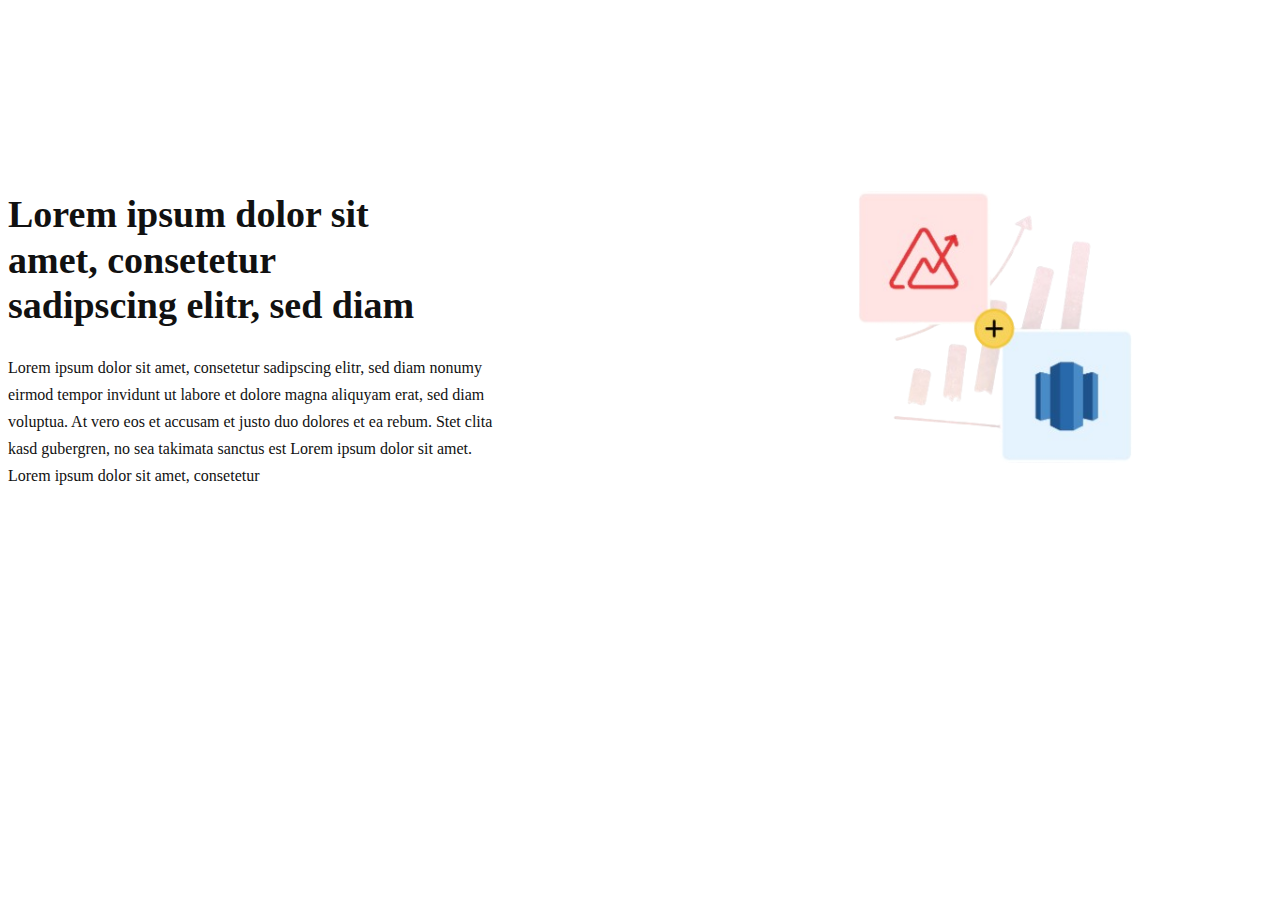
<file: teste-zoho/components/features.html>
<!DOCTYPE html>
<html lang="pt-BR">
<head>
    <meta charset="UTF-8">
    <meta name="viewport" content="width=device-width, initial-scale=1.0">
    <title>features Section</title>

    <link rel="stylesheet" href="../assets/css/features.css">
    
</head>
<body> 
    <section class="features">
        <div class="container features-content">
            
            <div class="features-left">
                <h2 class="features-title">
                    Lorem ipsum dolor sit <br>
                    amet, consetetur <br>
                    sadipscing elitr, sed diam
                </h2>
                
                <p class="features-text">
                    Lorem ipsum dolor sit amet, consetetur sadipscing elitr, sed diam 
                    nonumy eirmod tempor invidunt ut labore et dolore magna aliquyam 
                    erat, sed diam voluptua. At vero eos et accusam et justo duo dolores 
                    et ea rebum. Stet clita kasd gubergren, no sea takimata sanctus est 
                    Lorem ipsum dolor sit amet. Lorem ipsum dolor sit amet, consetetur
                </p>
            </div>

            <div class="features-right">
                <div class="imgGraph"></div>
            </div>

        </div>
    </section>
</body>
</html>
</file>
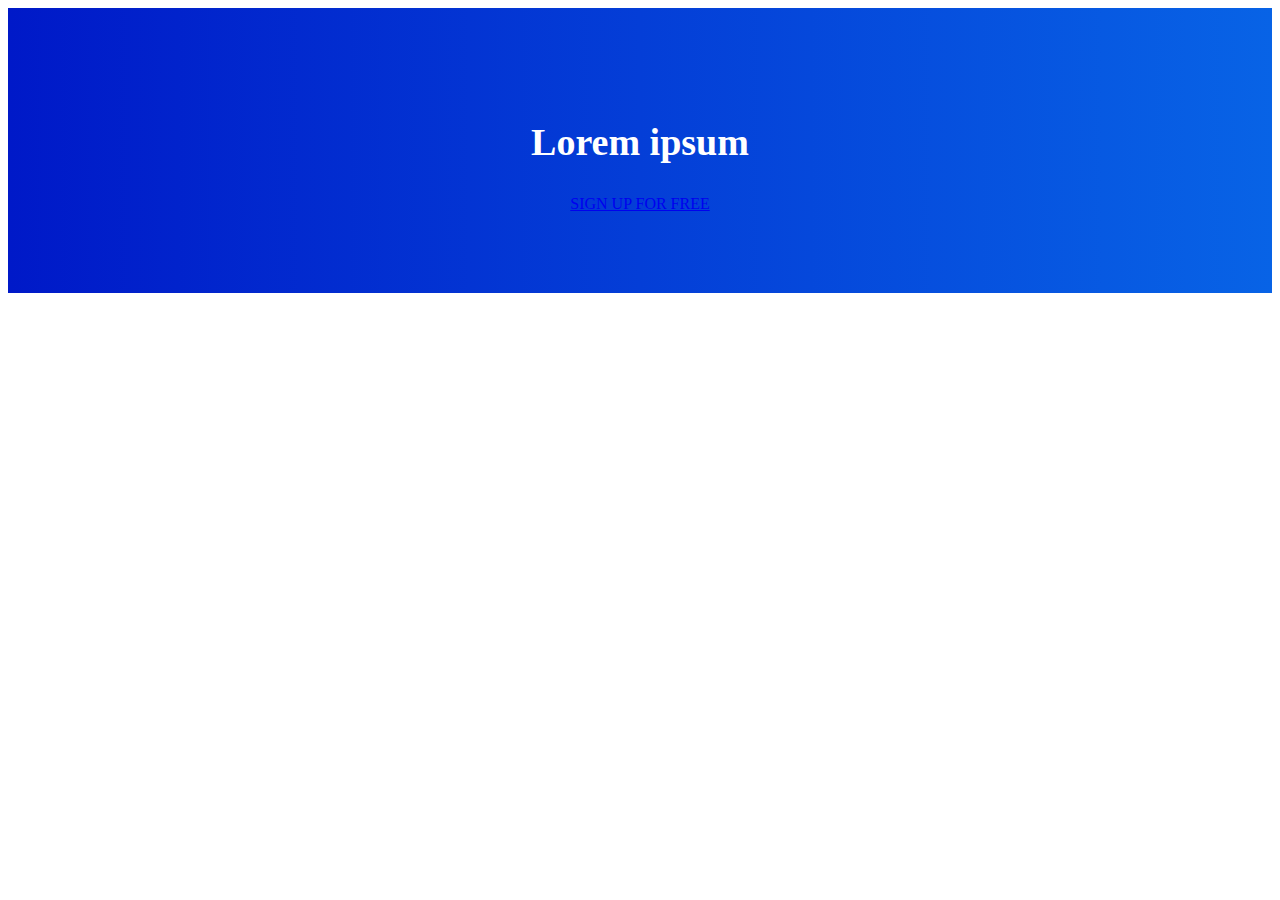
<file: teste-zoho/components/footer.html>
<!DOCTYPE html>
<html lang="pt-BR">
<head>
    <meta charset="UTF-8">
    <meta name="viewport" content="width=device-width, initial-scale=1.0">
    <title>footer Section</title>

    <link rel="stylesheet" href="../assets/css/footer.css">
    
</head>
<body> 
<section class="cta-footer">
        <div class="container cta-content">
            
            <h2 class="cta-title">Lorem ipsum</h2>
            
            <a href="#" class="btn-primary">SIGN UP FOR FREE</a>
            
        </div>
    </section>
</body>
</html>
</file>
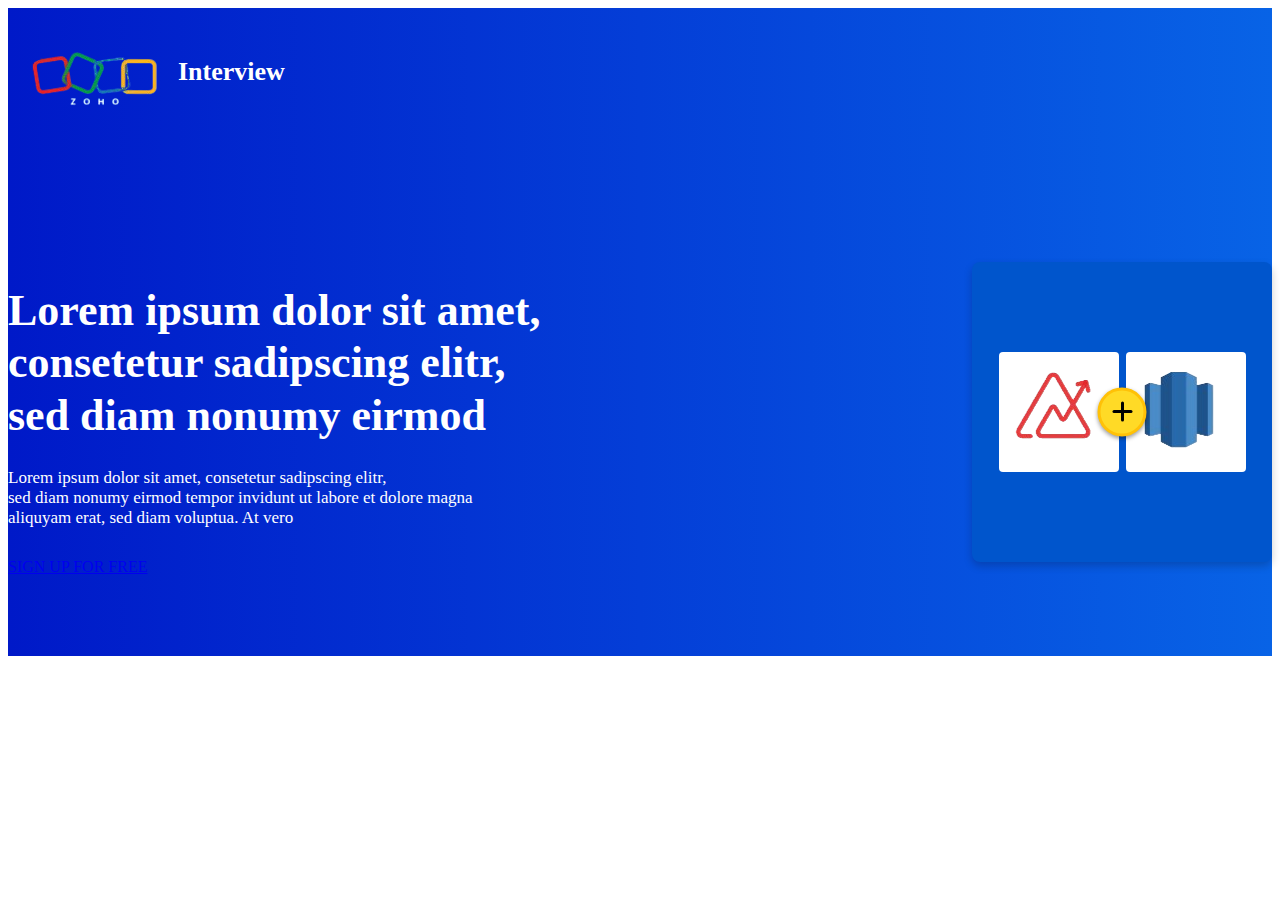
<file: teste-zoho/components/hero.html>
<!DOCTYPE html>
<html lang="pt-BR">
<head>
    <meta charset="UTF-8">
    <meta name="viewport" content="width=device-width, initial-scale=1.0">
    <title>Hero Section</title>

    <link rel="stylesheet" href="../assets/css/hero.css">
    
</head>
<body>

<!-- HEADER -->
    <header class="header">
        <div class="container">
            <div class="header-left">
                <div class="logo sprite sprite-logo"></div>

                <h1 class="header-title">Interview</h1>
            </div>
        </div>
    </header>

    <!-- HERO SECTION -->
    <section class="hero">
        <div class="container hero-content">

            <div class="hero-left">
                <h2 class="hero-title">
                    Lorem ipsum dolor sit amet,<br>
                    consetetur sadipscing elitr,<br>
                    sed diam nonumy eirmod
                </h2>

                <p class="hero-subtitle">
                    Lorem ipsum dolor sit amet, consetetur sadipscing elitr,<br>
                    sed diam nonumy eirmod tempor invidunt ut labore et
                    dolore magna aliquyam erat, sed diam voluptua. At vero
                </p>

                <a href="#" class="btn-primary">SIGN UP FOR FREE</a>
            </div>

            <div class="hero-right">
                <div class="white-square">
                    <img src="../assets/images/hero/graphic.png" alt="Ícone A" class="square-image">
                </div>
                <div class="plus-button"><span class="plus-icon"></span></div>
                <div class="white-square">
                    <img src="../assets/images/hero/bloc.png" alt="Ícone B" class="square-image">
                </div>
            </div>

        </div>
    </section>
    </body>
</html>
</file>
<file: teste-zoho/assets/css/features.css>
.features {
    width: 100%;
    /* O padding-top deve ser alto para criar o espaço abaixo do cartão flutuante */
    padding: 150px 0 80px 0; 
    background-color: white; 
    color: #111;
}

.features-content {
    display: flex;
    justify-content: space-between;
    align-items: center;
    gap: 40px;
    max-width: 1170px;
}

.features-left {
    max-width: 50%;
}

.features-title {
    font-size: 38px;
    line-height: 1.2;
    font-weight: 700;
    margin-bottom: 25px;
}

.features-text {
    font-size: 16px;
    font-weight: 300;
    line-height: 1.7;
    max-width: 500px;
}

.features-right {
    position: relative;
    /* Ajuste o tamanho do contêiner da ilustração conforme necessário */
    width: 350px; 
    height: 300px; 
}

.features-right {
    position: relative;
    width: 350px; 
    height: 350px; 
    z-index: 5; /* Garante que fique acima de qualquer coisa no fundo */
}

.imgGraph {
    width: 100%;
    height: 100%;
    background-image: url('../images/features/imgsec3.png');
    
    background-size: contain; /* Garante que a imagem caiba inteira sem cortar */
    background-repeat: no-repeat;
    background-position: center;
}

/* ================================
   RESPONSIVIDADE: FEATURES
   ================================ */
@media (max-width: 768px) {
    
    /* Quebra o layout de flexbox para empilhar o conteúdo */
    .features-content {
        flex-direction: column;
        gap: 30px; 
        text-align: center;
    }

    .features-left {
        max-width: 100%;
        padding: 0 15px;
    }
    
    /* Centraliza o título e ajusta o tamanho da fonte */
    .features-title {
        font-size: 30px;
        /* Remove quebras de linha (<br>) no HTML ou as remove via JS, 
           mas o CSS garante que o texto flua melhor. */
    }
    
    /* Aumenta o tamanho da imagem para melhor visualização no mobile */
    .features-right {
        width: 80%; 
        height: 250px; 
        margin: 0 auto; 
    }
    
    /* Ajusta o padding vertical da seção */
    .features {
        padding: 80px 0 50px 0;
    }
}
</file>
<file: teste-zoho/assets/css/footer.css>
.cta-footer {
    width: 100%; 
    background: linear-gradient(90deg, #0019c8, #0863e6);  
    padding: 80px 0; 
    
    color: white;
    text-align: center;
}

.cta-content {
    display: flex;
    flex-direction: column;
    align-items: center;
    justify-content: center;
}

.cta-title {
    font-size: 38px;
    font-weight: 700;
    margin-bottom: 30px;
    line-height: 1.2;
}
</file>
<file: teste-zoho/assets/css/hero.css>
/* ================================
   HEADER
   ================================ */
.header {
    width: 100%;
    padding: 30px 0;
    background: linear-gradient(90deg, #0019c8, #0863e6);
}

.header-left {
    display: flex;
    align-items: center;
    gap: 15px;
}


.sprite {
    background-image: url("../images/hero/logo_css_sprites.png");
    background-repeat: no-repeat;
    display: inline-block;
    background-size: auto; 
}

.sprite-logo {
    width: 150px;
    height: 100px;
    background-position: 0px 0px; 
     position: relative; 
}

.header-title {
    font-size: 26px;
    font-weight: 700;
    color: white;
    margin-left: 5px; 
    margin-top: -15px; 
}

/* ================================
   HERO SECTION
   ================================ */
.hero {
    width: 100%;
    padding: 80px 0;
    background: linear-gradient(90deg, #0019c8, #0863e6);
    color: white;
}

.hero-content {
    display: flex;
    justify-content: space-between;
    align-items: center;
    gap: 40px;
}

.hero-left {
    max-width: 600px;
}

.hero-title {
    font-size: 44px;
    line-height: 1.2;
    font-weight: 700;
    margin-bottom: 25px;                 
}

.hero-subtitle {
    font-size: 17px;
    font-weight: 300;
    margin-bottom: 30px;
    max-width: 500px;
}

.hero-right {
    width: 300px;              
    height: 300px;             
    background-color: #0055cc; 
    display: flex;             
    justify-content: center;   
    align-items: center;       
    border-radius: 8px;        
    box-shadow: 0 4px 8px rgba(0,0,0,0.2); 
    overflow: hidden;          /* garante que imagens não vazem */
    position: relative;        
    gap: 7px; 
}

.white-square {
    width: 120px;
    height: 120px;
    background-color: white;
    border-radius: 4px; /* opcional, borda levemente arredondada */
}

.plus-button {
    /* ----- PROPRIEDADES ATUAIS DO BOTÃO ----- */
    position: absolute;
    top: 50%;
    left: 50%;
    transform: translate(-50%, -50%);
    width: 43px;
    height: 43px;
    background-color: #FFDA26;
    color: black;
    border-radius: 50%;
    display: flex;
    justify-content: center;
    align-items: center;
    font-size: 35px;
    font-weight: bold;
    line-height: 1;
    box-shadow: 0 2px 4px rgba(0,0,0,0.4);
    cursor: pointer;
    border: 3px solid #FFC107;
    
    /* ----- Adiciona uma transição suave para os efeitos de hover ----- */
    transition: all 0.2s ease-in-out; 
}


.plus-button:hover {
    /* Leve aumento de tamanho */
    transform: translate(-50%, -50%) scale(1.1); 
    
    /* Sombra mais pronunciada para dar a impressão de "elevação" */
    box-shadow: 0 6px 12px rgba(0,0,0,0.5); 
    
    /* Pode mudar levemente a cor de fundo */
    background-color: #FFDE52; 
    
}

/* com bordas arredondadas */
.plus-icon {
    position: relative;
    width: 20px; /* Largura total do símbolo "+" */
    height: 20px; /* Altura total do símbolo "+" */
}

.plus-icon::before,
.plus-icon::after {
    content: '';
    position: absolute;
    background-color: black; /* Cor do "+" */
    border-radius: 2px; /* Arredonda as pontas */
}

/* Barra Horizontal */
.plus-icon::before {
    width: 100%; /* Ocupa a largura total do .plus-icon */
    height: 3px; /* Espessura da barra */
    top: 50%;
    left: 0;
    transform: translateY(-50%);
}

/* Barra Vertical */
.plus-icon::after {
    width: 3px; /* Espessura da barra */
    height: 100%; /* Ocupa a altura total do .plus-icon */
    top: 0;
    left: 50%;
    transform: translateX(-50%);
}
</file>
